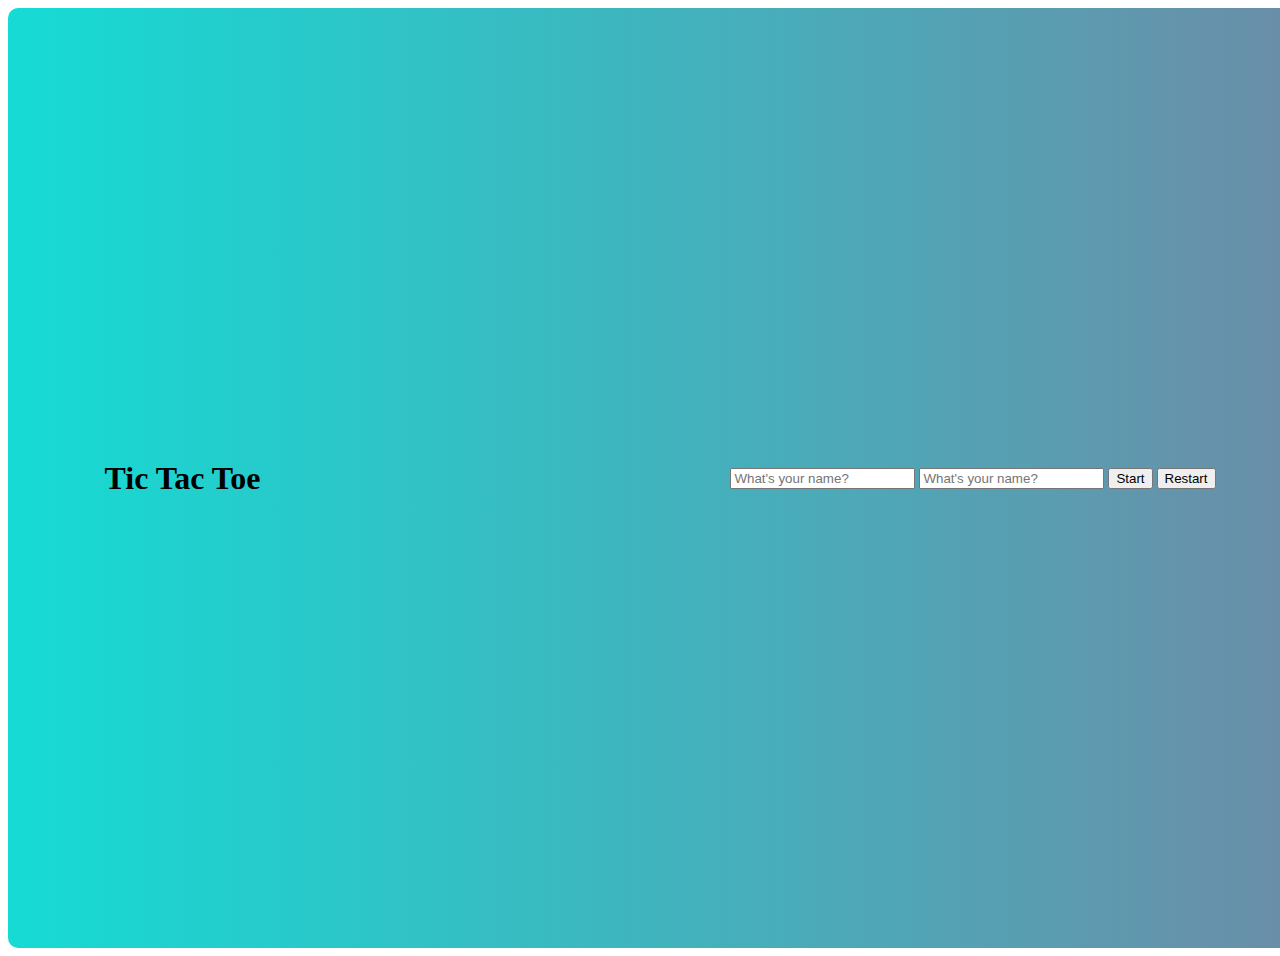
<file: index.html>
<!DOCTYPE html>
<html lang="en">
<head>
    <meta charset="UTF-8">
    <meta name="viewport" content="width=device-width, initial-scale=1.0">
    <link rel="stylesheet" href="style.css">
    <title>Tic Tac Toe</title>
</head>
<body>
    
    <div id="main">
        <h1>Tic Tac Toe</h1>
            <div id="grid"></div>
            <div id="controls">
                <input type="text" id="player1" placeholder="What's your name?">
                <input type="text" id="player2" placeholder="What's your name?">
                <button id="start">Start</button>
                <button id="restart">Restart</button>
            </div>
            <div id="message"></div>
            <div id="result"></div>
    </div>
   
    <script src="script.js"></script>
</body>
</html>
</file>
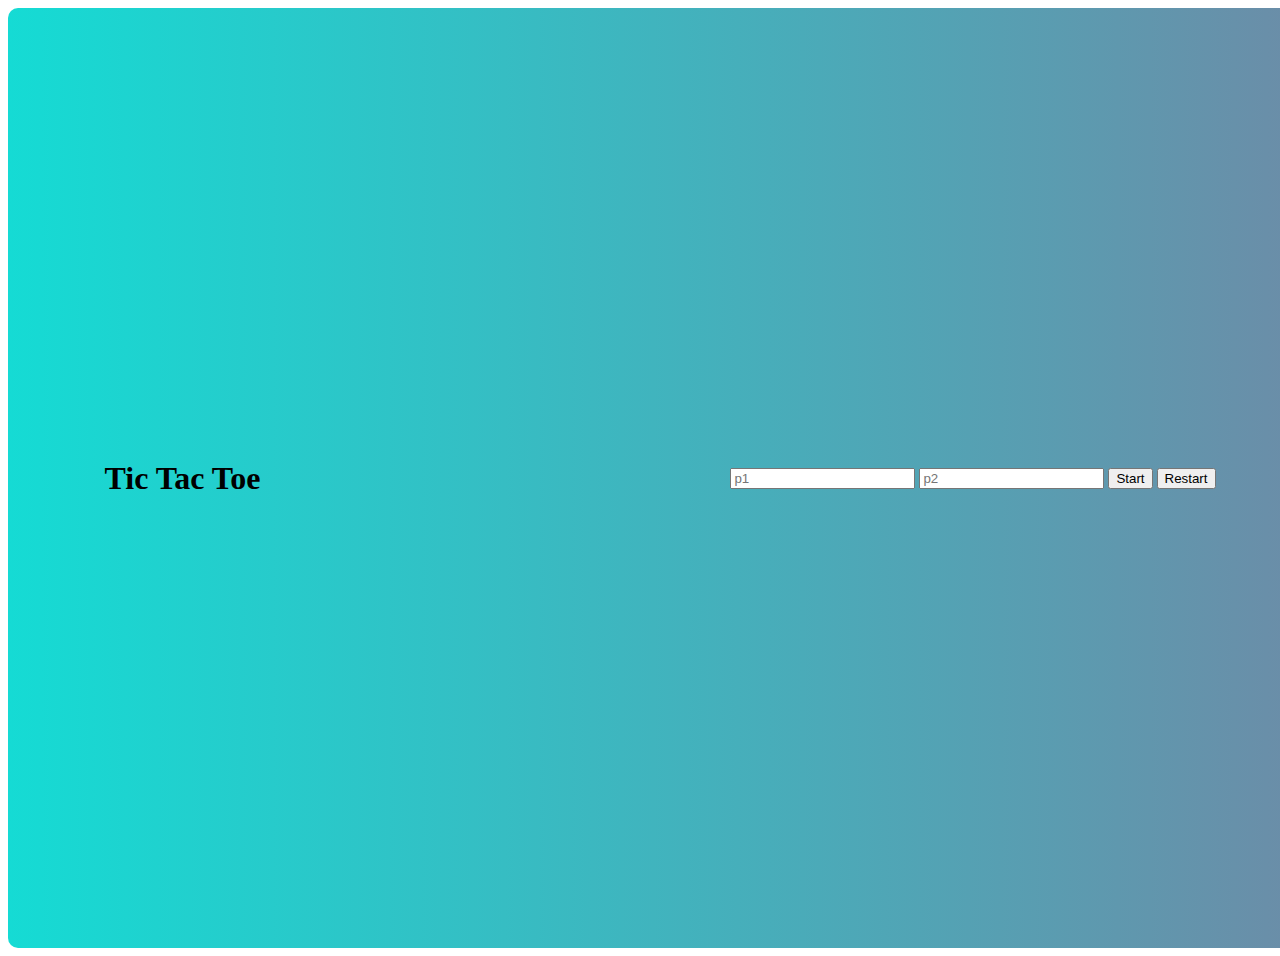
<file: Tic.html>
<!DOCTYPE html>
<html lang="en">
<head>
    <meta charset="UTF-8">
    <meta name="viewport" content="width=device-width, initial-scale=1.0">
    <link rel="stylesheet" href="style.css">
    <title>Tic Tac Toe</title>
</head>
<body>
    
    <div id="main">
        <h1>Tic Tac Toe</h1>
            <div id="grid"></div>
            <div id="controls">
                <input type="text" id="player1" placeholder="p1">
                <input type="text" id="player2" placeholder="p2">
                <button id="start">Start</button>
                <button id="restart">Restart</button>
            </div>
            <div id="message"></div>
            <div id="result"></div>
    </div>
   
    <script src="script.js"></script>
</body>
</html>
</file>
<file: style.css>
#grid {
    display: grid;
    grid-gap: 10px;
    grid-template-columns: repeat(3, 150px);
    grid-template-rows: repeat(3, 150px);
  }

  #grid div {
    display: flex;
    color: transparent;
    justify-content: center;
    align-items: center;
    font-size: 2rem;
    font-weight: bold;
    background: lightgray;
    border: 2px solid black;
    width: 150px;
    height: 150px;
}

#main {
    width: 100%;
    height: 100vh;
    display: flex;
    justify-content: center;
    align-items: center;
}

#main {
    background: linear-gradient(270deg, #3ec80b, #eedc4b, #fd095d, #15dbd4);
    background-size: 800% 800%;

    -webkit-animation: AnimationName 30s ease infinite;
    -moz-animation: AnimationName 30s ease infinite;
    animation: AnimationName 30s ease infinite;;
    padding: 20px;
    border-radius: 10px;

}

@-webkit-keyframes AnimationName {
    0%{background-position:0% 50%}
    50%{background-position:100% 50%}
    100%{background-position:0% 50%}
}
@-moz-keyframes AnimationName {
    0%{background-position:0% 50%}
    50%{background-position:100% 50%}
    100%{background-position:0% 50%}
}
@keyframes AnimationName {
    0%{background-position:0% 50%}
    50%{background-position:100% 50%}
    100%{background-position:0% 50%}
}
</file>
